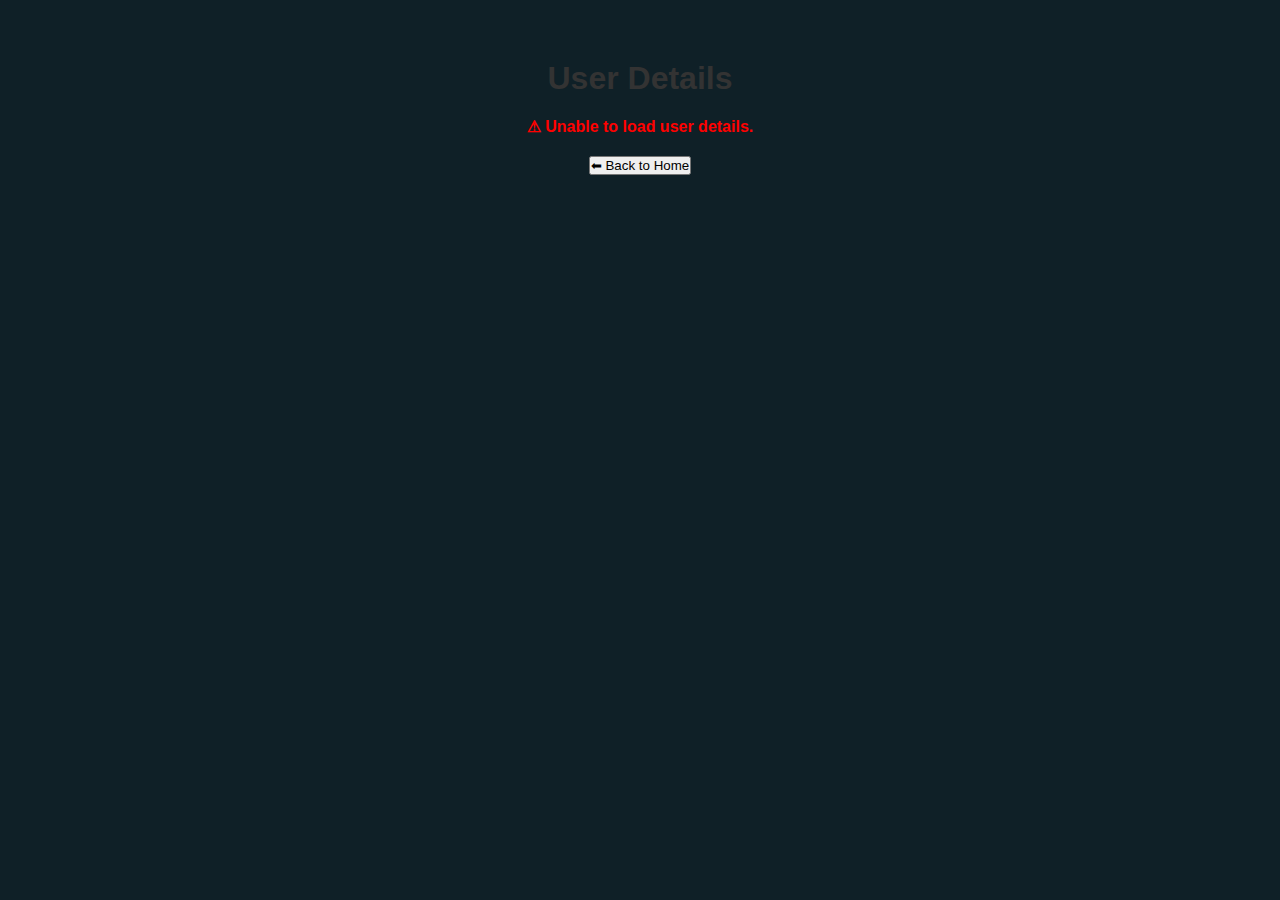
<file: view-user.html>
<!DOCTYPE html>
<html lang="en">
<head>
    <meta charset="UTF-8">
    <title>User Details</title>
    <meta name="viewport" content="width=device-width, initial-scale=1.0">
    <link rel="stylesheet" href="style.css">
</head>
<body>

    <div class="details-container">
        <h1>User Details</h1>
        <div id="userDetails"></div>
        <p id="errorMessage" class="error"></p>
        <button onclick="goBack()">⬅ Back to Home</button>
    </div>

    <script src="view-user.js"></script>
</body>
</html>
</file>
<file: style.css>
* {
    margin: 0;
    padding: 0;
    box-sizing: border-box;
    font-family: Arial, sans-serif;
}

body {
    background: #f4f7fb;
    color: #333;
}

/* Hero Section */
.hero {
    height: 100vh;
    background: linear-gradient(to right, #4facfe, #00f2fe);
    color: white;
    display: flex;
    flex-direction: column;
    justify-content: center;
    align-items: center;
    text-align: center;
    padding: 20px;
}

.hero h1 {
    font-size: 3rem;
    margin-bottom: 15px;
}

.hero p {
    font-size: 1.2rem;
    margin-bottom: 25px;
}

.hero button {
    padding: 12px 30px;
    border: none;
    background: white;
    color: #0077ff;
    font-weight: bold;
    border-radius: 25px;
    cursor: pointer;
    transition: 0.3s;
}

.hero button:hover {
    transform: scale(1.1);
}

/* Users Section */
.users-section {
    padding: 60px 20px;
    max-width: 1100px;
    margin: auto;
}

.users-header {
    display: flex;
    justify-content: space-between;
    align-items: center;
    margin-bottom: 20px;
}

.users-grid {
    display: grid;
    grid-template-columns: repeat(auto-fit, minmax(250px, 1fr));
    gap: 20px;
}

.user-card {
    background: white;
    padding: 20px;
    border-radius: 10px;
    box-shadow: 0 4px 12px rgba(0,0,0,0.1);
    transition: 0.3s;
}

.user-card:hover {
    transform: translateY(-8px);
}

.error {
    color: red;
    margin-top: 20px;
    font-weight: bold;
}

footer {
    text-align: center;
    padding: 20px;
    background: #222;
    color: white;
}

.details-container {
    max-width: 600px;
    margin: 60px auto;
    text-align: center;
}

.details-container button {
    margin-top: 20px;
}

body {
    background: #0f2027;
    overflow: hidden;
}

.bubbles span {
    position: absolute;
    bottom: -100px;
    width: 40px;
    height: 40px;
    background: rgba(255,255,255,0.2);
    border-radius: 50%;
    animation: rise 15s infinite ease-in;
}

.bubbles span:nth-child(1) { left: 10%; animation-duration: 12s; }
.bubbles span:nth-child(2) { left: 30%; animation-duration: 18s; }
.bubbles span:nth-child(3) { left: 50%; animation-duration: 10s; }
.bubbles span:nth-child(4) { left: 70%; animation-duration: 20s; }
.bubbles span:nth-child(5) { left: 90%; animation-duration: 14s; }

@keyframes rise {
    0% { transform: translateY(0); }
    100% { transform: translateY(-110vh); }
}
</file>
